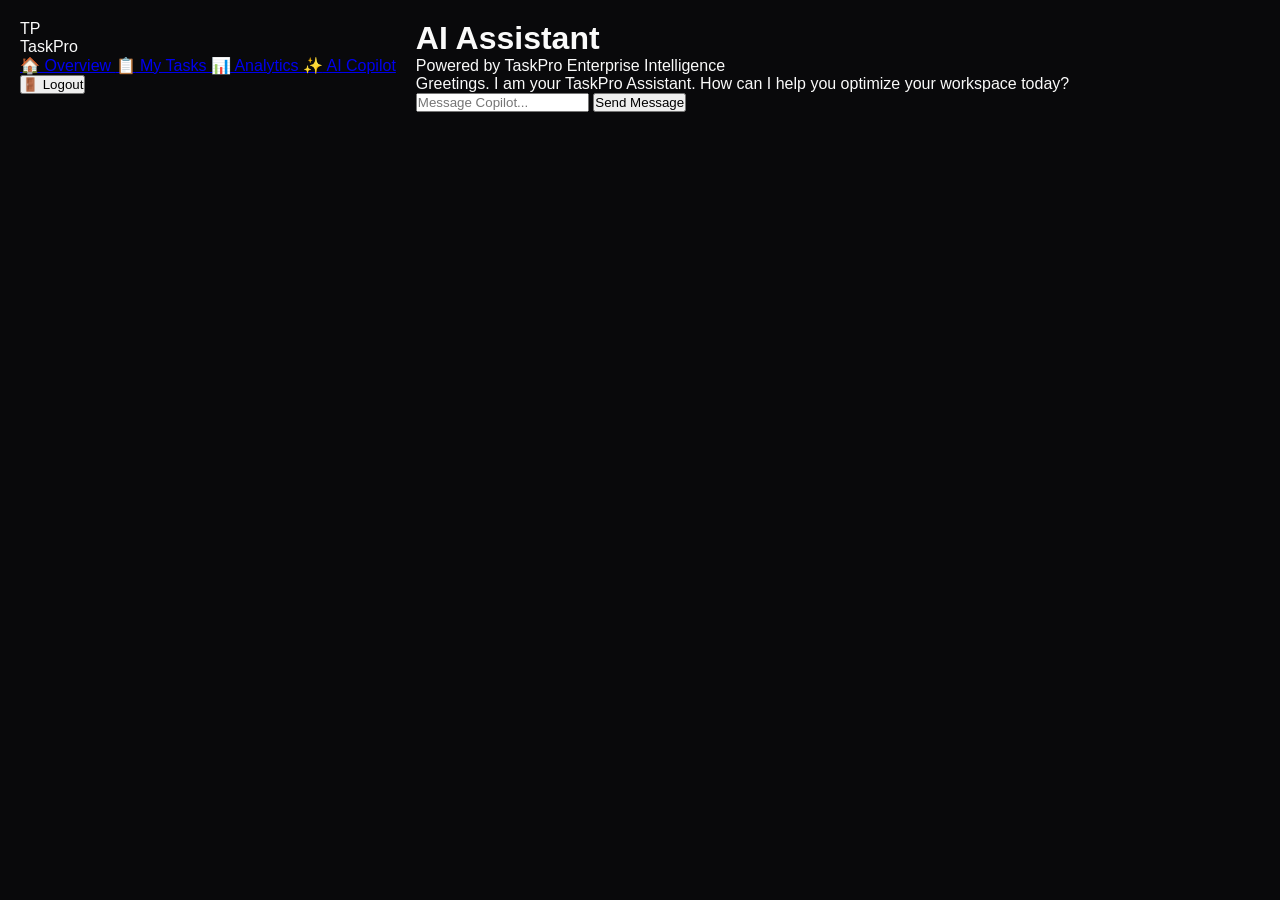
<file: task manger/HTML/ai.html>
<!DOCTYPE html>
<html lang="en">
<head>
    <meta charset="UTF-8">
    <meta name="viewport" content="width=device-width, initial-scale=1.0">
    <title>AI Copilot • TaskPro Enterprise</title>
    <link rel="preconnect" href="https://fonts.googleapis.com">
    <link rel="preconnect" href="https://fonts.gstatic.com" crossorigin>
    <link href="https://fonts.googleapis.com/css2?family=Plus+Jakarta+Sans:wght@300;400;500;600;700;800&display=swap" rel="stylesheet">
    <link rel="stylesheet" href="css/dashboard.css">
</head>

<body onload="loadAIPage()">

    <div class="mesh-gradient"></div>

    <div class="app-shell">
        
        <!-- GLOBAL SIDEBAR -->
        <aside class="sidebar">
            <div class="sidebar-brand">
                <div class="logo">TP</div>
                <span>TaskPro</span>
            </div>
            
            <nav class="sidebar-nav">
                <a href="dashboard.html" class="nav-link">
                    <span class="icon">🏠</span> Overview
                </a>
                <a href="tasks.html" class="nav-link">
                    <span class="icon">📋</span> My Tasks
                </a>
                <a href="analytics.html" class="nav-link">
                    <span class="icon">📊</span> Analytics
                </a>
                <a href="ai.html" class="nav-link active">
                    <span class="icon">✨</span> AI Copilot
                </a>
            </nav>

            <div class="sidebar-footer">
                <button onclick="logout()" class="btn-logout">
                    <span>🚪</span> Logout
                </button>
            </div>
        </aside>

        <main class="content-view">
            <header class="view-header">
                <div class="header-left">
                    <h1>AI Assistant</h1>
                    <p>Powered by TaskPro Enterprise Intelligence</p>
                </div>
            </header>

            <div class="view-body">
                <div class="chat-terminal">
                    <div id="chatMessages" class="chat-flow">
                        <div class="msg ai">
                            Greetings. I am your TaskPro Assistant. How can I help you optimize your workspace today?
                        </div>
                    </div>
                    <div class="chat-input-bar">
                        <input type="text" id="aiMessageInput" placeholder="Message Copilot..." onkeypress="if(event.key==='Enter') sendAIMessage()">
                        <button onclick="sendAIMessage()">Send Message</button>
                    </div>
                </div>
            </div>
        </main>
    </div>

    <script src="storage.js"></script>
    <script src="dashboard.js"></script>
</body>
</html>
</file>
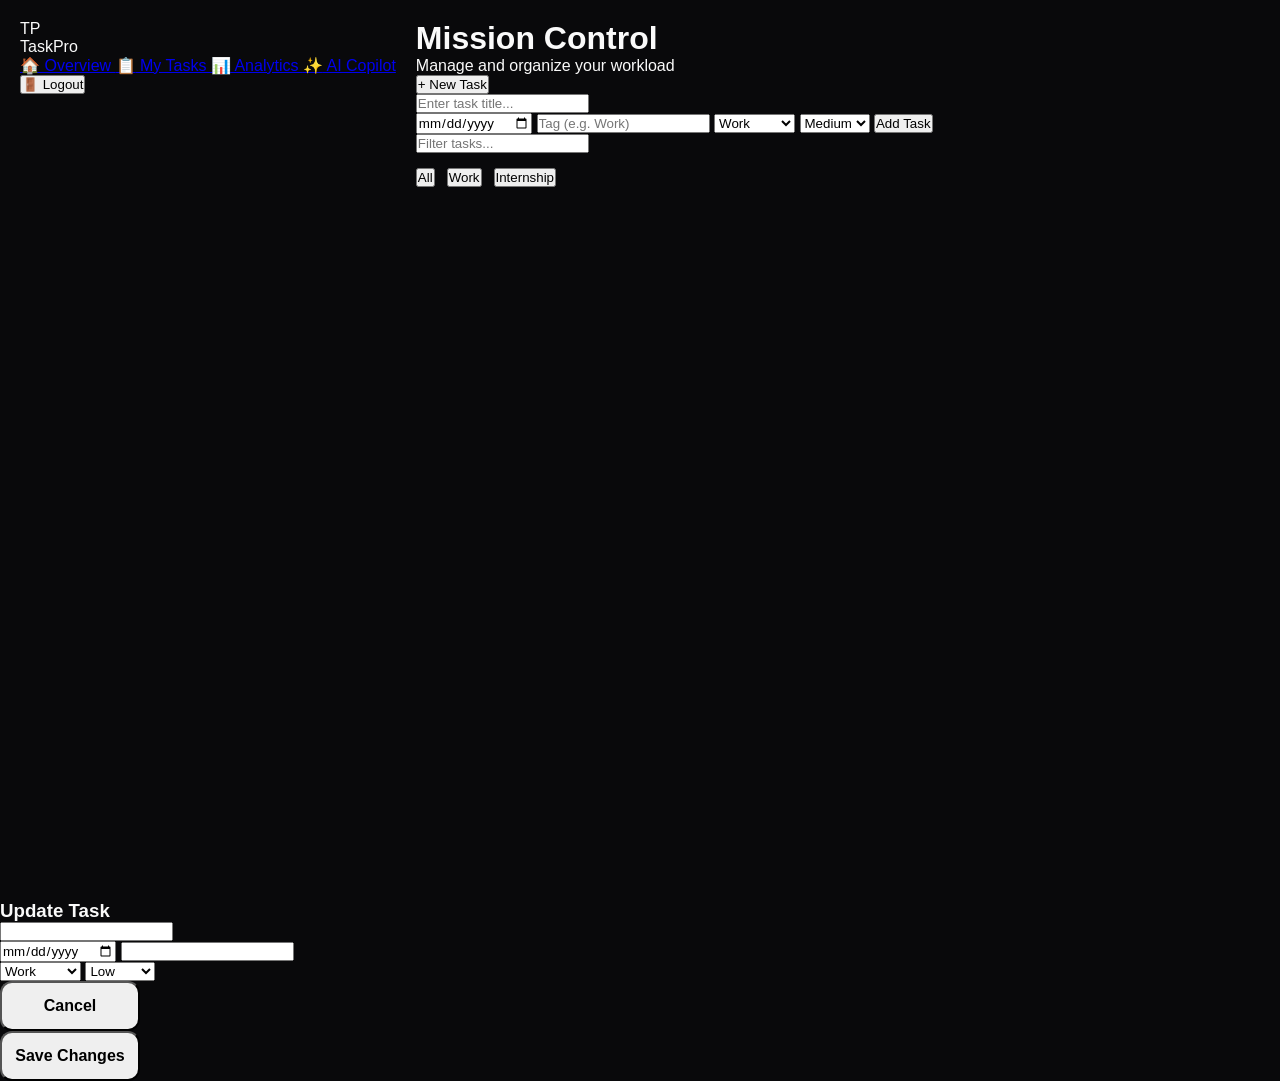
<file: task manger/HTML/tasks.html>
<!DOCTYPE html>
<html lang="en">
<head>
    <meta charset="UTF-8">
    <meta name="viewport" content="width=device-width, initial-scale=1.0">
    <title>My Tasks • TaskPro Enterprise</title>
    <link rel="preconnect" href="https://fonts.googleapis.com">
    <link rel="preconnect" href="https://fonts.gstatic.com" crossorigin>
    <link href="https://fonts.googleapis.com/css2?family=Plus+Jakarta+Sans:wght@300;400;500;600;700;800&display=swap" rel="stylesheet">
    <link rel="stylesheet" href="css/dashboard.css">
</head>

<body onload="loadTasksPage()">

    <div class="mesh-gradient"></div>

    <div class="app-shell">
        
        <!-- GLOBAL SIDEBAR -->
        <aside class="sidebar">
            <div class="sidebar-brand">
                <div class="logo">TP</div>
                <span>TaskPro</span>
            </div>
            
            <nav class="sidebar-nav">
                <a href="dashboard.html" class="nav-link">
                    <span class="icon">🏠</span> Overview
                </a>
                <a href="tasks.html" class="nav-link active">
                    <span class="icon">📋</span> My Tasks
                </a>
                <a href="analytics.html" class="nav-link">
                    <span class="icon">📊</span> Analytics
                </a>
                <a href="ai.html" class="nav-link">
                    <span class="icon">✨</span> AI Copilot
                </a>
            </nav>

            <div class="sidebar-footer">
                <button onclick="logout()" class="btn-logout">
                    <span>🚪</span> Logout
                </button>
            </div>
        </aside>

        <main class="content-view">
            <header class="view-header">
                <div class="header-left">
                    <h1>Mission Control</h1>
                    <p>Manage and organize your workload</p>
                </div>
                <div class="header-right">
                    <button class="btn-primary" onclick="toggleInputArea()">+ New Task</button>
                </div>
            </header>

            <div class="view-body">
                
                <!-- TASK INPUT AREA (Collapsible) -->
                <div id="taskInputArea" class="task-input-panel">
                    <div class="input-card">
                        <div class="input-main">
                            <input type="text" id="taskText" placeholder="Enter task title...">
                        </div>
                        <div class="input-extras">
                            <input type="date" id="taskDueDate">
                            <input type="text" id="taskTag" placeholder="Tag (e.g. Work)">
                            <select id="taskCategory">
                                <option value="Work">Work</option>
                                <option value="Personal">Personal</option>
                                <option value="Internship">Internship</option>
                            </select>
                            <select id="taskPriority">
                                <option value="Low">Low</option>
                                <option value="Medium" selected>Medium</option>
                                <option value="High">High</option>
                            </select>
                            <button onclick="addTask()" class="btn-confirm">Add Task</button>
                        </div>
                    </div>
                </div>

                <!-- TASK LIST VIEW -->
                <div class="task-view-container">
                    <div class="list-controls">
                        <div class="search-box">
                            <input type="text" id="taskSearch" placeholder="Filter tasks..." oninput="showTasks()">
                        </div>
                        <div class="filter-pills">
                            <button class="pill active" onclick="filterTasks('all')">All</button>
                            <button class="pill" onclick="filterTasks('Work')">Work</button>
                            <button class="pill" onclick="filterTasks('Internship')">Internship</button>
                        </div>
                    </div>

                    <ul id="taskList" class="main-task-list"></ul>
                </div>
            </div>
        </main>
    </div>

    <!-- EDIT MODAL -->
    <div id="editModal" class="modal">
        <div class="modal-card">
            <h3>Update Task</h3>
            <div class="modal-body">
                <input type="text" id="editTaskText">
                <div class="modal-row">
                    <input type="date" id="editTaskDueDate">
                    <input type="text" id="editTaskTag">
                </div>
                <div class="modal-row">
                    <select id="editTaskCategory">
                        <option value="Work">Work</option>
                        <option value="Personal">Personal</option>
                        <option value="Internship">Internship</option>
                    </select>
                    <select id="editTaskPriority">
                        <option value="Low">Low</option>
                        <option value="Medium">Medium</option>
                        <option value="High">High</option>
                    </select>
                </div>
            </div>
            <div class="modal-actions">
                <button onclick="closeModal()" class="btn-secondary">Cancel</button>
                <button id="saveEditBtn" class="btn-primary">Save Changes</button>
            </div>
        </div>
    </div>

    <script src="storage.js"></script>
    <script src="dashboard.js"></script>
</body>
</html>
</file>
<file: task manger/HTML/css/dashboard.css>
:root {
    --primary: #6366f1;
    --primary-glow: rgba(99, 102, 241, 0.4);
    --bg-dark: #09090b;
    --text-white: #fafafa;
    --text-muted: #a1a1aa;
    --glass: rgba(255, 255, 255, 0.03);
    --glass-border: rgba(255, 255, 255, 0.08);
    --high-red: #f87171;
    --done-green: #34d399;
    --toast-bg: rgba(20, 20, 20, 0.9);
    --anim-speed: 0.5s;
}

/* LIGHT THEME TOKENS */
body.light {
    --bg-dark: #f0f2f5;
    --text-white: #1e293b;
    --text-muted: #64748b;
    --glass: rgba(255, 255, 255, 0.7);
    --glass-border: rgba(0, 0, 0, 0.05);
    --toast-bg: rgba(255, 255, 255, 0.9);
}

body.light .blob-1 { opacity: 0.1; background: #6366f1; }
body.light .blob-2 { opacity: 0.1; background: #a855f7; }
body.light .btn-action { color: #1e293b; }
body.light .card-text { color: #1e293b; }
body.light .grid-card h3 { color: #1e293b; }
body.light .board-column { background: rgba(0,0,0,0.02); }
body.light .pill-elite { color: #64748b; }
body.light .pill-elite.active { color: white; }
body.light .nav-item { color: #64748b; }
body.light .nav-item.active, body.light .nav-item:hover { color: #1e293b; background: rgba(0,0,0,0.05); }

@keyframes fadeInScale {
    from { opacity: 0; transform: scale(0.95) translateY(10px); }
    to { opacity: 1; transform: scale(1) translateY(0); }
}

@keyframes slideInRight {
    from { transform: translateX(100%); opacity: 0; }
    to { transform: translateX(0); opacity: 1; }
}

@keyframes pulse-glow {
    0% { box-shadow: 0 0 10px var(--primary-glow); }
    50% { box-shadow: 0 0 25px var(--primary-glow); }
    100% { box-shadow: 0 0 10px var(--primary-glow); }
}

* { margin: 0; padding: 0; box-sizing: border-box; font-family: 'Manrope', sans-serif; transition: all 0.3s ease; }

body { background: var(--bg-dark); color: var(--text-white); height: 100vh; overflow: hidden; }

/* Background */
.glass-bg { position: fixed; top: 0; left: 0; width: 100%; height: 100%; z-index: -1; overflow: hidden; }
.blob { position: absolute; border-radius: 50%; filter: blur(80px); opacity: 0.15; animation: float 20s infinite alternate; }
.blob-1 { width: 400px; height: 400px; background: #4f46e5; top: -100px; right: -100px; }
.blob-2 { width: 300px; height: 300px; background: #9333ea; bottom: -50px; left: -50px; }

@keyframes float { 0% { transform: translate(0, 0); } 100% { transform: translate(50px, 50px); } }

/* APP SHELL */
.app-shell { display: flex; height: 100vh; padding: 20px; gap: 20px; }

/* SIDE PANEL */
.side-panel { 
    width: 260px; background: var(--glass); backdrop-filter: blur(30px); 
    border: 1px solid var(--glass-border); border-radius: 24px; padding: 25px;
    display: flex; flex-direction: column;
}
.side-header { margin-bottom: 40px; display: flex; align-items: center; gap: 12px; }
.elite-logo { background: var(--primary); color: white; width: 40px; height: 40px; border-radius: 12px; display: flex; align-items: center; justify-content: center; font-weight: 800; box-shadow: 0 0 20px var(--primary-glow); }
.brand-text h2 { font-size: 18px; font-weight: 800; }

.side-nav { flex-grow: 1; }
.nav-group label { font-size: 9px; font-weight: 800; text-transform: uppercase; color: var(--text-muted); letter-spacing: 1px; display: block; margin-bottom: 12px; }
.nav-item { display: flex; align-items: center; gap: 12px; padding: 12px; color: var(--text-muted); text-decoration: none; border-radius: 12px; font-weight: 600; font-size: 14px; margin-bottom: 5px; }
.nav-item:hover, .nav-item.active { background: rgba(255,255,255,0.05); color: white; }
.nav-item.active { border-left: 3px solid var(--primary); }

/* BUTTONS (RESTORING PREVIOUS FAVORITE STYLE) */
.btn-primary-elite, .btn-confirm-elite { 
    background: var(--primary); color: white; border: none; 
    padding: 12px 24px; border-radius: 12px; font-weight: 800; 
    cursor: pointer; box-shadow: 0 8px 15px var(--primary-glow);
}
.btn-primary-elite:hover, .btn-confirm-elite:hover { transform: translateY(-3px); box-shadow: 0 12px 25px var(--primary-glow); }
.btn-primary-elite:active, .btn-confirm-elite:active { transform: scale(0.95); }

.btn-action { background: var(--glass); border: 1px solid var(--glass-border); width: 90px; height: 40px; border-radius: 12px; color: white; cursor: pointer;}
.btn-action:hover { border-color: var(--primary); transform: scale(1.1); }

/* MISSIONS PAGE UPGRADE (BOARD DESIGN) */
.missions-dashboard { display: flex; flex-direction: column; height: 100%; gap: 20px; }

.mission-stats-row { display: flex; gap: 15px; }
.m-stat { background: var(--glass); border: 1px solid var(--glass-border); padding: 15px 20px; border-radius: 18px; flex: 1; text-align: center; }
.m-stat .m-value { font-size: 20px; font-weight: 800; display: block; }
.m-stat.high .m-value { color: var(--high-red); }

.mission-board { display: grid; grid-template-columns: repeat(3, 1fr); gap: 20px; flex: 1; min-height: 0; }
.board-column { background: rgba(255,255,255,0.01); border: 1px dashed var(--glass-border); border-radius: 24px; padding: 20px; display: flex; flex-direction: column; gap: 15px; }

.column-top { display: flex; justify-content: space-between; align-items: center; margin-bottom: 10px; }
.column-top h3 { font-size: 13px; font-weight: 800; text-transform: uppercase; letter-spacing: 1px; color: var(--text-muted); }
.count-chip { background: var(--glass); font-size: 10px; padding: 2px 8px; border-radius: 50px; }

/* KANBAN CARDS */
.task-card { 
    background: var(--glass); border: 1px solid var(--glass-border); 
    padding: 16px; border-radius: 20px; backdrop-filter: blur(10px);
    display: flex; flex-direction: column; gap: 12px;
    animation: fadeInScale var(--anim-speed) ease-out forwards;
    opacity: 0;
}

.task-card:nth-child(1) { animation-delay: 0.1s; }
.task-card:nth-child(2) { animation-delay: 0.2s; }
.task-card:nth-child(3) { animation-delay: 0.3s; }
.task-card:nth-child(4) { animation-delay: 0.4s; }
.task-card:nth-child(5) { animation-delay: 0.5s; }

.task-card.dragging {
    opacity: 0.4;
    transform: scale(0.9);
    border: 2px dashed var(--primary);
}
.task-card:hover { transform: translateY(-5px); border-color: rgba(255,255,255,0.2); background: rgba(255,255,255,0.04); }
.task-card.high-p { border-top: 3px solid var(--high-red); }
.task-card.done-p { border-top: 3px solid var(--done-green); opacity: 0.6; }

.card-title { display: flex; gap: 10px; align-items: flex-start; }
.task-check { width: 20px; height: 20px; min-width: 20px; border: 2px solid var(--glass-border); border-radius: 6px; cursor: pointer; display: flex; align-items: center; justify-content: center; }
.task-check.checked { background: var(--done-green); border-color: var(--done-green); color: white; }
.card-text { font-size: 14px; font-weight: 700; line-height: 1.4; }

.card-meta { display: flex; justify-content: space-between; align-items: center; border-top: 1px solid var(--glass-border); padding-top: 10px; }
.meta-left { display: flex; gap: 6px; }
.badge { font-size: 8px; font-weight: 800; padding: 2px 6px; border-radius: 4px; background: rgba(255,255,255,0.05); }
.due-alert { color: var(--high-red); font-weight: 800; font-size: 9px; }

.card-actions { display: flex; gap: 4px; }

.btn-card-action {
    background: rgba(255, 255, 255, 0.03);
    border: 1px solid var(--glass-border);
    width: 32px;
    height: 32px;
    border-radius: 8px;
    display: flex;
    align-items: center;
    justify-content: center;
    cursor: pointer;
    color: var(--text-muted);
    transition: all 0.3s cubic-bezier(0.4, 0, 0.2, 1);
}

.btn-card-action:hover {
    background: var(--primary);
    border-color: var(--primary);
    color: white !important;
    transform: translateY(-2px);
    box-shadow: 0 4px 12px rgba(99, 102, 241, 0.4);
}

.btn-card-action.delete:hover {
    background: rgba(248, 113, 113, 0.1);
    border-color: var(--high-red);
    color: var(--high-red);
    box-shadow: 0 4px 12px rgba(248, 113, 113, 0.2);
}

.btn-card-action svg {
    width: 16px;
    height: 16px;
    stroke-width: 2;
}

/* MAIN STYLES */
.main-viewport { flex-grow: 1; display: flex; flex-direction: column; gap: 20px; }
.top-bar { background: var(--glass); backdrop-filter: blur(30px); border: 1px solid var(--glass-border); border-radius: 24px; padding: 12px 30px; display: flex; justify-content: space-between; align-items: center; }
.viewport-content { flex: 1; overflow-y: auto; }
.section { display: none; height: 100%; }
.section.active { display: block; }

/* SEARCH BAR UPGRADE */
.search-wrap {
    display: flex;
    align-items: center;
    background: rgba(255, 255, 255, 0.05);
    border: 1px solid var(--glass-border);
    padding: 8px 16px;
    border-radius: 12px;
    transition: all 0.4s cubic-bezier(0.175, 0.885, 0.32, 1.275);
    width: 220px;
    cursor: pointer;
}

.search-wrap:focus-within {
    width: 350px;
    background: rgba(255, 255, 255, 0.08);
    border-color: var(--primary);
    box-shadow: 0 0 20px var(--primary-glow);
}

.search-wrap svg {
    width: 18px;
    height: 18px;
    color: var(--text-muted);
    transition: 0.3s;
}

.search-wrap:focus-within svg {
    color: var(--primary);
    transform: rotate(90deg);
}

.search-wrap input {
    background: none;
    border: none;
    color: white;
    padding-left: 12px;
    font-size: 13px;
    font-weight: 600;
    width: 100%;
    outline: none;
}

body.light .search-wrap { background: #f8fafc; border-color: #e2e8f0; }
body.light .search-wrap input { color: #1e293b; }
body.light .search-wrap:focus-within { background: white; }

/* FILTER PILLS */
.filter-pills {
    display: flex;
    gap: 12px;
    margin: 15px 0;
    perspective: 1000px;
}

.pill-elite {
    background: var(--glass);
    border: 1px solid var(--glass-border);
    padding: 10px 24px;
    border-radius: 50px;
    color: var(--text-muted);
    font-size: 13px;
    font-weight: 700;
    cursor: pointer;
    transition: all 0.4s cubic-bezier(0.23, 1, 0.32, 1);
    position: relative;
    overflow: hidden;
    backdrop-filter: blur(10px);
}

.pill-elite::before {
    content: '';
    position: absolute;
    top: 50%;
    left: 50%;
    width: 0;
    height: 0;
    background: var(--primary-glow);
    border-radius: 50%;
    transform: translate(-50%, -50%);
    transition: width 0.6s, height 0.6s;
    z-index: -1;
}

.pill-elite:hover {
    color: white;
    transform: translateY(-3px) scale(1.05);
    border-color: var(--primary);
    box-shadow: 0 10px 20px rgba(99, 102, 241, 0.2);
}

.pill-elite:hover::before {
    width: 200px;
    height: 200px;
}

.pill-elite.active {
    background: var(--primary);
    color: white;
    border-color: var(--primary);
    box-shadow: 0 0 25px var(--primary-glow);
    transform: scale(1.1);
    animation: pulse-glow 2s infinite;
}

.pill-elite:active {
    transform: scale(0.95);
}

/* OVERVIEW CARDS */
.elite-grid { display: grid; grid-template-columns: 1fr 1fr; gap: 20px; }
.grid-card { background: var(--glass); border: 1px solid var(--glass-border); border-radius: 24px; padding: 25px; backdrop-filter: blur(20px); }

/* INPUT PANEL */
.input-panel-elite { background: var(--glass); padding: 25px; border-radius: 24px; border: 1px solid var(--glass-border); margin-bottom: 20px; }
.input-row-elite { display: flex; gap: 10px; margin-bottom: 10px; }
.input-row-elite input, .input-row-elite select { flex: 1; background: rgba(255,255,255,0.05); border: 1px solid var(--glass-border); padding: 12px; border-radius: 12px; color: white; outline: none; }

/* AI DRAWER */
.ai-chat-drawer { position: fixed; top: 20px; right: -400px; width: 360px; height: calc(100vh - 40px); background: rgba(10, 10, 10, 0.9); backdrop-filter: blur(30px); border: 1px solid var(--glass-border); border-radius: 24px; z-index: 1000; display: flex; flex-direction: column; transition: 0.5s; }
.ai-chat-drawer.open { right: 20px; }

/* TOAST SYSTEM */
#toast-container {
    position: fixed;
    bottom: 30px;
    right: 30px;
    z-index: 9999;
    display: flex;
    flex-direction: column;
    gap: 10px;
}

.toast {
    background: var(--toast-bg);
    backdrop-filter: blur(20px);
    border: 1px solid var(--glass-border);
    padding: 15px 25px;
    border-radius: 16px;
    color: white;
    font-size: 14px;
    font-weight: 600;
    display: flex;
    align-items: center;
    gap: 12px;
    box-shadow: 0 10px 30px rgba(0,0,0,0.5);
    animation: slideInRight 0.4s cubic-bezier(0.175, 0.885, 0.32, 1.275);
}

.toast.success { border-left: 4px solid var(--done-green); }
.toast.info { border-left: 4px solid var(--primary); }
.toast.warning { border-left: 4px solid var(--high-red); }

/* DRAG OVER STATE */
.column-tasks.drag-over {
    background: rgba(99, 102, 241, 0.05);
    border-radius: 16px;
    outline: 2px dashed var(--primary);
}

/* ROBUST LIGHT MODE OVERRIDES */
body.light {
    --bg-dark: #f0f2f5;
    --text-white: #1e293b;
    --text-muted: #64748b;
    --glass: rgba(255, 255, 255, 0.8);
    --glass-border: rgba(0, 0, 0, 0.1);
    --toast-bg: rgba(255, 255, 255, 0.95);
}

body.light .side-panel { background: white; border-color: #e2e8f0; }
body.light .top-bar { background: white; border-color: #e2e8f0; }
body.light .grid-card { background: white; border-color: #e2e8f0; color: #1e293b; }
body.light .task-card { background: white; border-color: #e2e8f0; box-shadow: 0 4px 6px -1px rgba(0,0,0,0.1); }
body.light .card-text { color: #1e293b; }
body.light .grid-card h3 { color: #1e293b; }
body.light .board-column { background: rgba(0,0,0,0.02); }
body.light .pill-elite { color: #64748b; }
body.light .pill-elite.active { color: white; }
body.light .nav-item { color: #64748b; }
body.light .nav-item.active, body.light .nav-item:hover { color: #1e293b; background: rgba(0,0,0,0.05); }
body.light .input-panel-elite { background: white; border-color: #e2e8f0; }
body.light .input-row-elite input, body.light .input-row-elite select { background: #f8fafc; border-color: #e2e8f0; color: #1e293b; }
body.light .ai-chat-drawer { background: white; border-color: #e2e8f0; color: #1e293b; }
body.light #aiChatInput { background: #f8fafc; border-color: #e2e8f0; color: #1e293b; }
body.light .chat-msg.ai { background: #f1f5f9; color: #1e293b; }
body.light .btn-action { color: #1e293b; }

.modal-actions button{
    width:140px !important;
    height:50px;
    border-radius:12px;
    font-size:16px;
    font-weight:600;
    display:flex;
    align-items:center;
    justify-content:center;
}

/* MOBILE RESPONSIVE */
@media (max-width:768px){

   .app-shell{
      flex-direction:column;
      padding:10px;
   }

   .side-panel{
      width:100%;
      padding:15px;
      border-radius:18px;
   }

   .main-viewport{
      width:100%;
   }

   .top-bar{
      flex-direction:column;
      gap:12px;
      padding:15px;
   }

   .search-wrap{
      width:100%;
   }

   .search-wrap:focus-within{
      width:100%;
   }

   .mission-board{
      grid-template-columns:1fr;
   }

   .mission-stats-row{
      flex-direction:column;
   }

   .elite-grid{
      grid-template-columns:1fr;
   }

   .input-row-elite{
      flex-direction:column;
   }

   .btn-primary-elite{
      width:100%;
   }
}
</file>
